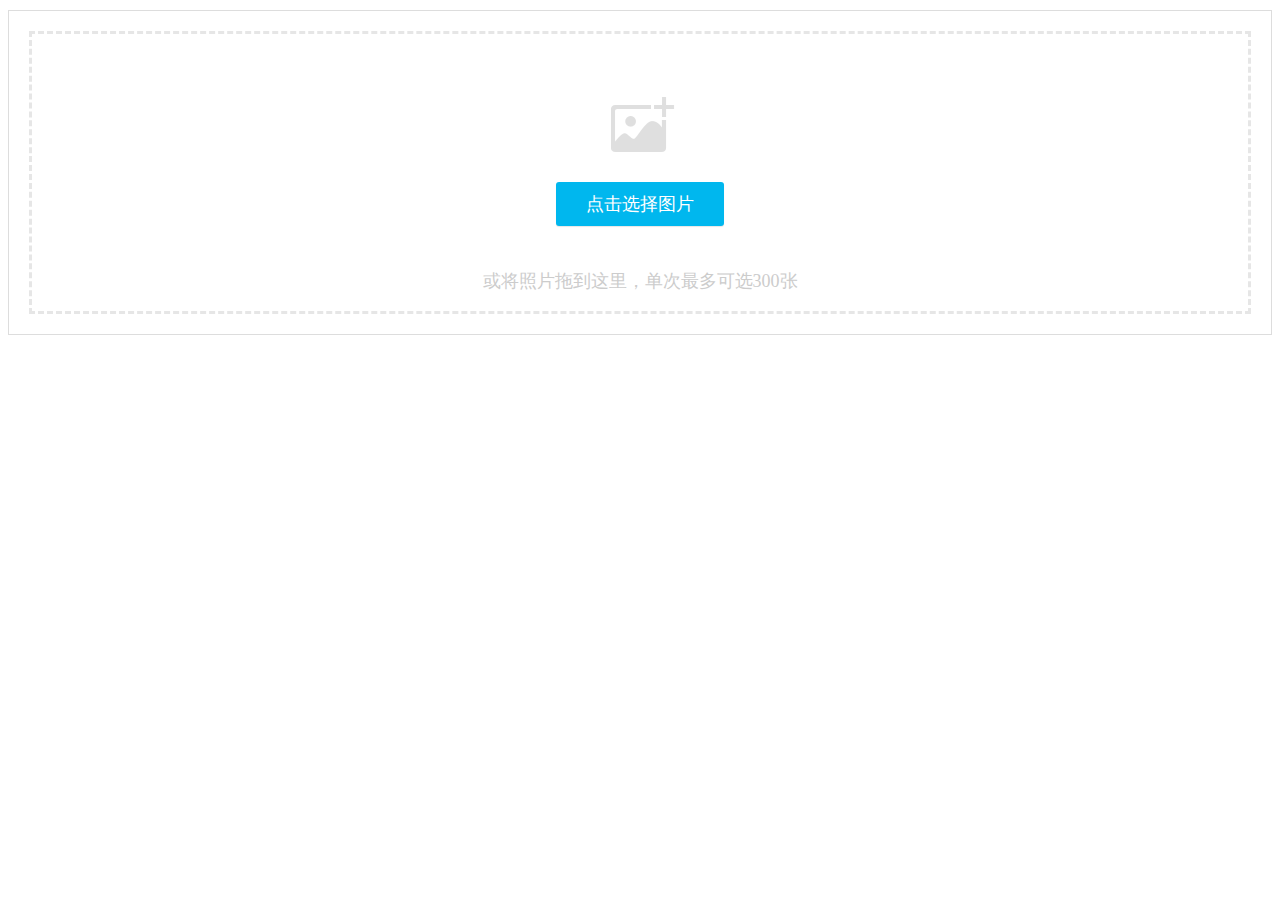
<file: src/main/resources/static/lib/webuploader/0.1.5/image-upload/index.html>
<!DOCTYPE HTML>
<html>
<head>
<meta charset="utf-8">
<title>WebUploader演示</title>
<link rel="stylesheet" type="text/css" href="../webuploader.css" />
</head>
<body>
<div class="uploader-list-container">
	<div class="queueList">
		<div id="dndArea" class="placeholder">
			<div id="filePicker-2"></div>
			<p>或将照片拖到这里，单次最多可选300张</p>
		</div>
	</div>
	<div class="statusBar" style="display:none;">
		<div class="progress"> <span class="text">0%</span> <span class="percentage"></span> </div>
		<div class="info"></div>
		<div class="btns">
			<div id="filePicker2"></div>
			<div class="uploadBtn">开始上传</div>
		</div>
	</div>
</div>
<script type="text/javascript" src="../../../jquery/1.9.1/jquery.min.js"></script>
<script type="text/javascript" src="../webuploader.min.js"></script> 
<script type="text/javascript" src="upload.js"></script>
</body>
</html>
</file>
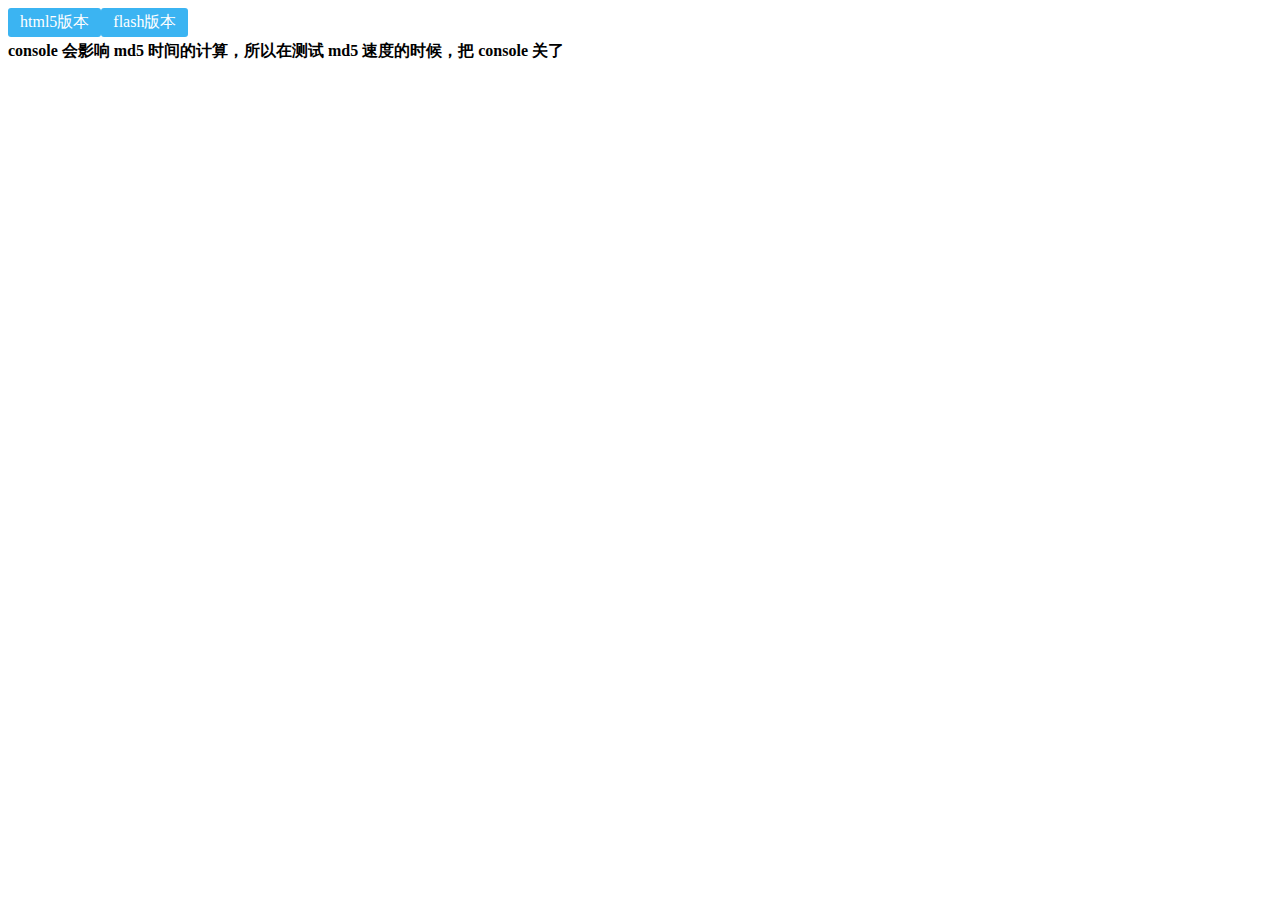
<file: src/main/resources/static/lib/webuploader/0.1.5/md5-demo/index.html>
<!DOCTYPE HTML>
<html>
<head>
<meta charset="utf-8">
<title>WebUploader演示 - 带裁剪功能</title>
<link rel="stylesheet" type="text/css" href="../webuploader.css" />
</head>
<body>
<div id="wrapper">
	<div class="uploader-container">
		<div id="filePicker">html5版本</div>
		<div id="filePicker2">flash版本</div>
	</div>
	<div id="log"> <strong>console 会影响 md5 时间的计算，所以在测试 md5 速度的时候，把 console 关了</strong> </div>
</div>
<script type="text/javascript" src="../../../jquery/1.9.1/jquery.min.js"></script> 
<script type="text/javascript" src="../webuploader.min.js"></script> 
<script type="text/javascript" src="script.js"></script>
</body>
</html>
</file>
<file: src/main/resources/static/lib/webuploader/0.1.5/webuploader.css>
.webuploader-container {
    position: relative;
    display: inline-block;
    vertical-align: top
}

.webuploader-element-invisible {
    position: absolute !important;
    clip: rect(1px 1px 1px 1px); /* IE6, IE7*/
    clip: rect(1px, 1px, 1px, 1px)
}

.webuploader-pick {
    position: relative;
    display: inline-block;
    cursor: pointer;
    background: #3bb4f2;
    padding: 4px 12px;
    color: #fff;
    text-align: center;
    border-radius: 3px;
    overflow: hidden
}

.webuploader-pick-hover {
    background: #00a2d4
}

.webuploader-pick-disable {
    opacity: 0.6;
    pointer-events: none
}

.uploader-list {
    width: 100%;
    overflow: hidden
}

.btn-uploadstar {
    vertical-align: top
}

.file-item {
    float: left;
    position: relative;
    margin: 0 20px 20px 0;
    padding: 4px
}

.file-item .error {
    position: absolute;
    top: 4px;
    left: 4px;
    right: 4px;
    background: red;
    color: white;
    text-align: center;
    height: 20px;
    font-size: 14px;
    line-height: 23px
}

.file-item .info {
    position: absolute;
    left: 4px;
    bottom: 4px;
    right: 4px;
    height: 20px;
    line-height: 20px;
    text-indent: 5px;
    background: rgba(0, 0, 0, 0.6);
    color: white;
    overflow: hidden;
    white-space: nowrap;
    text-overflow: ellipsis;
    font-size: 12px;
    z-index: 10
}

.upload-state-done:after {
    content: "\f00c";
    font-family: FontAwesome;
    font-style: normal;
    font-weight: normal;
    line-height: 1;
    -webkit-font-smoothing: antialiased;
    -moz-osx-font-smoothing: grayscale;
    font-size: 32px;
    position: absolute;
    bottom: 0;
    right: 4px;
    color: #4cae4c;
    z-index: 99
}

.cropper-container {
    position: relative;
    overflow: hidden;
    -webkit-user-select: none;
    -moz-user-select: none;
    -ms-user-select: none;
    user-select: none;
    background-color: #fff;
    -webkit-tap-highlight-color: transparent;
    -webkit-touch-callout: none;
}

.cropper-container .cropper-modal {
    position: absolute;
    top: 0;
    right: 0;
    bottom: 0;
    left: 0;
    background: #000;
    filter: alpha(opacity=50);
    opacity: .5;
}

.cropper-container .cropper-dragger {
    position: absolute;
    top: 10%;
    left: 10%;
    width: 80%;
    height: 80%;
}

.cropper-container .cropper-preview {
    display: block;
    width: 100%;
    height: 100%;
    -webkit-box-sizing: border-box;
    -moz-box-sizing: border-box;
    box-sizing: border-box;
    overflow: hidden;
    border-color: #69f;
    border-color: rgba(51, 102, 255, .75);
    border-style: solid;
    border-width: 1px;
}

.cropper-container .cropper-dashed {
    position: absolute;
    display: block;
    filter: alpha(opacity=50);
    border: 0 dashed #fff;
    opacity: .5;
}

.cropper-container .dashed-h {
    top: 33.3%;
    left: 0;
    width: 100%;
    height: 33.3%;
    border-top-width: 1px;
    border-bottom-width: 1px;
}

.cropper-container .dashed-v {
    top: 0;
    left: 33.3%;
    width: 33.3%;
    height: 100%;
    border-right-width: 1px;
    border-left-width: 1px;
}

.cropper-container .cropper-face,
.cropper-container .cropper-line,
.cropper-container .cropper-point {
    position: absolute;
    display: block;
    width: 100%;
    height: 100%;
    filter: alpha(opacity=10);
    opacity: .1;
}

.cropper-container .cropper-face {
    top: 0;
    left: 0;
    cursor: move;
    background-color: #fff;
}

.cropper-container .cropper-line {
    background-color: #69f;
}

.cropper-container .line-e {
    top: 0;
    right: -2px;
    width: 5px;
    cursor: e-resize;
}

.cropper-container .line-n {
    top: -2px;
    left: 0;
    height: 5px;
    cursor: n-resize;
}

.cropper-container .line-w {
    top: 0;
    left: -2px;
    width: 5px;
    cursor: w-resize;
}

.cropper-container .line-s {
    bottom: -2px;
    left: 0;
    height: 5px;
    cursor: s-resize;
}

.cropper-container .cropper-point {
    width: 5px;
    height: 5px;
    background-color: #69f;
    filter: alpha(opacity=75);
    opacity: .75;
}

.cropper-container .point-e {
    top: 49%;
    right: -2px;
    cursor: e-resize;
}

.cropper-container .point-n {
    top: -2px;
    left: 49%;
    cursor: n-resize;
}

.cropper-container .point-w {
    top: 49%;
    left: -2px;
    cursor: w-resize;
}

.cropper-container .point-s {
    bottom: -2px;
    left: 49%;
    cursor: s-resize;
}

.cropper-container .point-ne {
    top: -2px;
    right: -2px;
    cursor: ne-resize;
}

.cropper-container .point-nw {
    top: -2px;
    left: -2px;
    cursor: nw-resize;
}

.cropper-container .point-sw {
    bottom: -2px;
    left: -2px;
    cursor: sw-resize;
}

.cropper-container .point-se {
    right: -2px;
    bottom: -2px;
    width: 20px;
    height: 20px;
    cursor: se-resize;
    filter: alpha(opacity=100);
    opacity: 1;
}

.cropper-container .point-se:before {
    position: absolute;
    right: -50%;
    bottom: -50%;
    display: block;
    width: 200%;
    height: 200%;
    content: " ";
    background-color: #69f;
    filter: alpha(opacity=0);
    opacity: 0;
}

@media (min-width: 768px) {
    .cropper-container .point-se {
        width: 15px;
        height: 15px;
    }
}

@media (min-width: 992px) {
    .cropper-container .point-se {
        width: 10px;
        height: 10px;
    }
}

@media (min-width: 1200px) {
    .cropper-container .point-se {
        width: 5px;
        height: 5px;
        filter: alpha(opacity=75);
        opacity: .75;
    }
}

.cropper-hidden {
    display: none !important;
}

.img-preview {
    width: 160px;
    height: 90px;
    margin-top: 1em;
    border: 1px solid #ccc;
}

.uploader-list-container {
    color: #838383;
    font-size: 12px;
    margin-top: 10px;
    background-color: #FFF;
    border: solid 1px #ddd
}

.uploader-list-container .queueList {
    margin: 20px;
}

.element-invisible {
    position: absolute !important;
    clip: rect(1px 1px 1px 1px); /* IE6, IE7 */
    clip: rect(1px, 1px, 1px, 1px);
}

.uploader-list-container .placeholder {
    border: 3px dashed #e6e6e6;
    min-height: 138px;
    padding-top: 128px;
    text-align: center;
    background: url(images/image.png) center 53px no-repeat;
    color: #cccccc;
    font-size: 18px;
    position: relative;
}

.uploader-list-container .placeholder .webuploader-pick {
    font-size: 18px;
    background: #00b7ee;
    border-radius: 3px;
    line-height: 44px;
    padding: 0 30px;
    color: #fff;
    display: inline-block;
    margin: 20px auto;
    cursor: pointer;
    box-shadow: 0 1px 1px rgba(0, 0, 0, 0.1);
}

.uploader-list-container .placeholder .webuploader-pick-hover {
    background: #00a2d4;
}

.uploader-list-container .placeholder .flashTip {
    color: #666666;
    font-size: 12px;
    position: absolute;
    width: 100%;
    text-align: center;
    bottom: 20px;
}

.uploader-list-container .placeholder .flashTip a {
    color: #0785d1;
    text-decoration: none;
}

.uploader-list-container .placeholder .flashTip a:hover {
    text-decoration: underline;
}

.uploader-list-container .placeholder.webuploader-dnd-over {
    border-color: #999999;
}

.uploader-list-container .placeholder.webuploader-dnd-over.webuploader-dnd-denied {
    border-color: red;
}

.uploader-list-container .filelist {
    list-style: none;
    margin: 0;
    padding: 0;
}

.uploader-list-container .filelist:after {
    content: '';
    display: block;
    width: 0;
    height: 0;
    overflow: hidden;
    clear: both;
}

.uploader-list-container .filelist li {
    width: 110px;
    height: 110px;
    background: url(images/bg.png) no-repeat;
    text-align: center;
    margin: 0 8px 20px 0;
    position: relative;
    display: inline;
    float: left;
    overflow: hidden;
    font-size: 12px;
}

.uploader-list-container .filelist li p.log {
    position: relative;
    top: -45px;
}

.uploader-list-container .filelist li p.title {
    position: absolute;
    top: 0;
    left: 0;
    width: 100%;
    overflow: hidden;
    white-space: nowrap;
    text-overflow: ellipsis;
    top: 5px;
    text-indent: 5px;
    text-align: left;
}

.uploader-list-container .filelist li p.progress {
    position: absolute;
    width: 100%;
    bottom: 0;
    left: 0;
    height: 8px;
    overflow: hidden;
    z-index: 50;
}

.uploader-list-container .filelist li p.progress span {
    display: none;
    overflow: hidden;
    width: 0;
    height: 100%;
    background: #1483d8 url(images/progress.png) repeat-x;
    -webit-transition: width 200ms linear;
    -moz-transition: width 200ms linear;
    -o-transition: width 200ms linear;
    -ms-transition: width 200ms linear;
    transition: width 200ms linear;
    -webkit-animation: progressmove 2s linear infinite;
    -moz-animation: progressmove 2s linear infinite;
    -o-animation: progressmove 2s linear infinite;
    -ms-animation: progressmove 2s linear infinite;
    animation: progressmove 2s linear infinite;
    -webkit-transform: translateZ(0);
}

@-webkit-keyframes progressmove {
    0% {
        background-position: 0 0;
    }
    100% {
        background-position: 17px 0;
    }
}

@-moz-keyframes progressmove {
    0% {
        background-position: 0 0;
    }
    100% {
        background-position: 17px 0;
    }
}

@keyframes progressmove {
    0% {
        background-position: 0 0;
    }
    100% {
        background-position: 17px 0;
    }
}

.uploader-list-container .filelist li p.imgWrap {
    position: relative;
    z-index: 2;
    line-height: 110px;
    vertical-align: middle;
    overflow: hidden;
    width: 110px;
    height: 110px;
    -webkit-transform-origin: 50% 50%;
    -moz-transform-origin: 50% 50%;
    -o-transform-origin: 50% 50%;
    -ms-transform-origin: 50% 50%;
    transform-origin: 50% 50%;
    -webit-transition: 200ms ease-out;
    -moz-transition: 200ms ease-out;
    -o-transition: 200ms ease-out;
    -ms-transition: 200ms ease-out;
    transition: 200ms ease-out;
}

.uploader-list-container .filelist li img {
    width: 100%;
}

.uploader-list-container .filelist li p.error {
    background: #f43838;
    color: #fff;
    position: absolute;
    bottom: 0;
    left: 0;
    height: 28px;
    line-height: 28px;
    width: 100%;
    z-index: 100;
}

.uploader-list-container .filelist li .success {
    display: block;
    position: absolute;
    left: 0;
    bottom: 0;
    height: 40px;
    width: 100%;
    z-index: 200;
    background: url(images/success.png) no-repeat right bottom;
}

.uploader-list-container .filelist div.file-panel {
    position: absolute;
    height: 0;
    filter: progid:DXImageTransform.Microsoft.gradient(GradientType=0, startColorstr='#80000000', endColorstr='#80000000') \0;
    background: rgba(0, 0, 0, 0.5);
    width: 100%;
    top: 0;
    left: 0;
    overflow: hidden;
    z-index: 300;
}

.uploader-list-container .filelist div.file-panel span {
    width: 24px;
    height: 24px;
    display: inline;
    float: right;
    text-indent: -9999px;
    overflow: hidden;
    background: url(images/icons.png) no-repeat;
    margin: 6px 4px 3px 5px;
    cursor: pointer;
}

.uploader-list-container .filelist div.file-panel span.rotateLeft {
    background-position: 0 -24px;
}

.uploader-list-container .filelist div.file-panel span.rotateLeft:hover {
    background-position: 0 0;
}

.uploader-list-container .filelist div.file-panel span.rotateRight {
    background-position: -24px -24px;
}

.uploader-list-container .filelist div.file-panel span.rotateRight:hover {
    background-position: -24px 0;
}

.uploader-list-container .filelist div.file-panel span.cancel {
    background-position: -48px -24px;
}

.uploader-list-container .filelist div.file-panel span.cancel:hover {
    background-position: -48px 0;
}

.uploader-list-container .statusBar {
    height: 63px;
    border-top: 1px solid #dadada;
    padding: 0 20px;
    line-height: 63px;
    vertical-align: middle;
    position: relative;
}

.uploader-list-container .statusBar .progress {
    border: 1px solid #1483d8;
    width: 198px;
    background: #fff;
    height: 18px;
    position: relative;
    display: inline-block;
    text-align: center;
    line-height: 20px;
    color: #6dbfff;
    position: relative;
    margin-right: 10px;
}

.uploader-list-container .statusBar .progress span.percentage {
    width: 0;
    height: 100%;
    left: 0;
    top: 0;
    background: #1483d8;
    position: absolute;
}

.uploader-list-container .statusBar .progress span.text {
    position: relative;
    z-index: 10;
}

.uploader-list-container .statusBar .info {
    display: inline-block;
    font-size: 14px;
    color: #666666;
}

.uploader-list-container .statusBar .btns {
    position: absolute;
    top: 10px;
    right: 20px;
    line-height: 40px;
}

#filePicker {
    display: inline-block;
    float: left;
}

.uploader-list-container .statusBar .btns .webuploader-pick,
.uploader-list-container .statusBar .btns .uploadBtn,
.uploader-list-container .statusBar .btns .uploadBtn.state-uploading,
.uploader-list-container .statusBar .btns .uploadBtn.state-paused {
    background: #ffffff;
    border: 1px solid #cfcfcf;
    color: #565656;
    padding: 0 18px;
    display: inline-block;
    border-radius: 3px;
    margin-left: 10px;
    cursor: pointer;
    font-size: 14px;
    float: left;
}

.uploader-list-container .statusBar .btns .webuploader-pick-hover,
.uploader-list-container .statusBar .btns .uploadBtn:hover,
.uploader-list-container .statusBar .btns .uploadBtn.state-uploading:hover,
.uploader-list-container .statusBar .btns .uploadBtn.state-paused:hover {
    background: #f0f0f0;
}

.uploader-list-container .statusBar .btns .uploadBtn {
    background: #00b7ee;
    color: #fff;
    border-color: transparent;
}

.uploader-list-container .statusBar .btns .uploadBtn:hover {
    background: #00a2d4;
}

.uploader-list-container .statusBar .btns .uploadBtn.disabled {
    pointer-events: none;
    opacity: 0.6;
}
</file>
